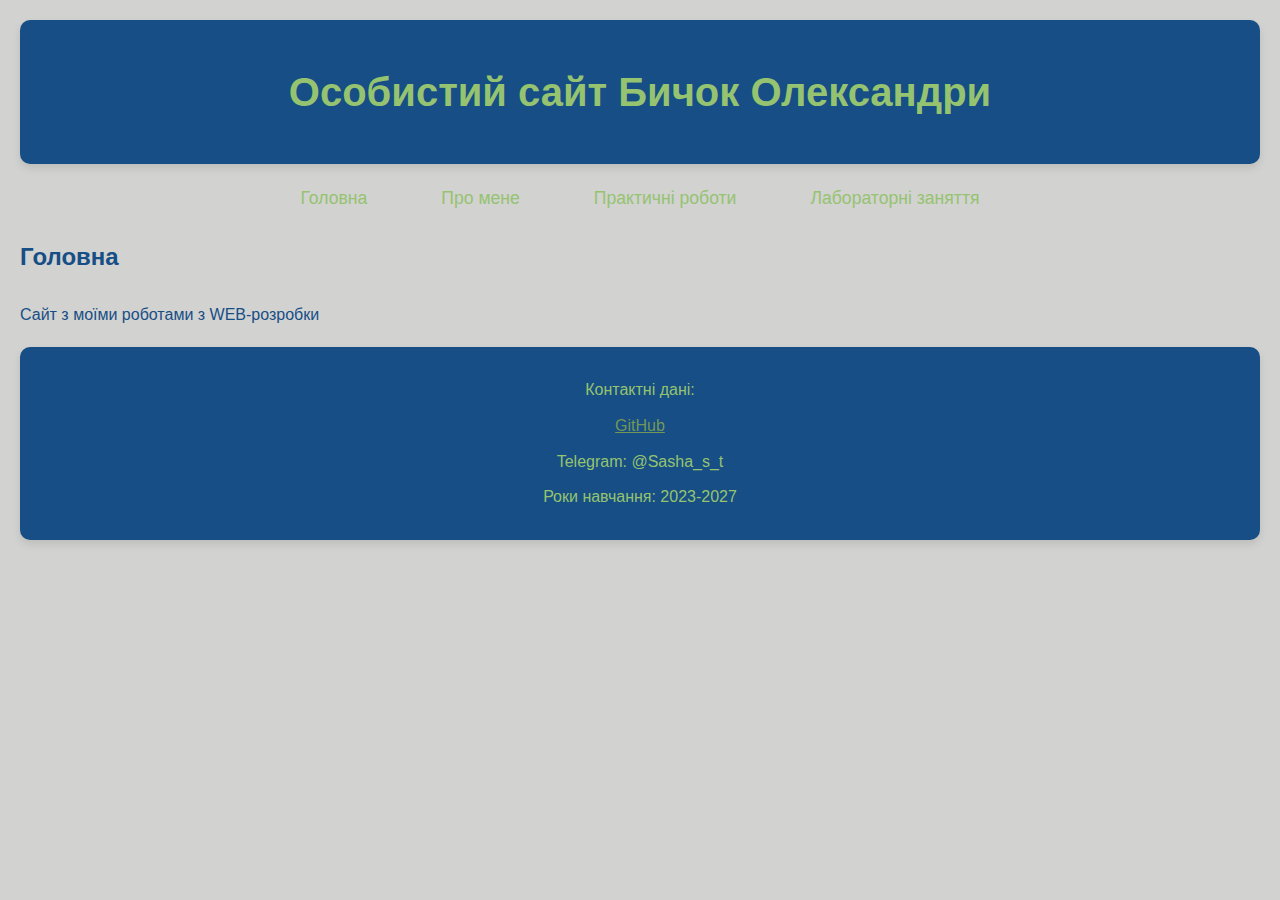
<file: index.html>
<!DOCTYPE html>
<html lang="en">
<head>
    <meta charset="UTF-8">
    <meta name="viewport" content="width=device-width, initial-scale=1.0">
    <title>Особистий сайт Бичок Олександри</title>
    <link rel="stylesheet" href="style.css">
</head>
<header>
    <h1>Особистий сайт Бичок Олександри</h1>
</header>
<body>
    <nav>
        <ul>
            <li><a href="index.html">Головна</a></li>
            <li><a href="about.html">Про мене</a></li>
            <li><a href="practical.html">Практичні роботи</a></li>
            <li><a href="labs.html">Лабораторні заняття</a></li>
        </ul>
    </nav>
    <div>
        <br>
        <h2><p>Головна</p></h2>
        <br>
        Сайт з моїми роботами з WEB-розробки
    </div>
    <footer>
        <p>Контактні дані:</p>
        <p><a href="https://github.com/AleksaB2808">GitHub</a></p>
        <p>Telegram: @Sasha_s_t</p>
        <p>Роки навчання: 2023-2027</p>
    </footer>
</body>
</html>
</file>
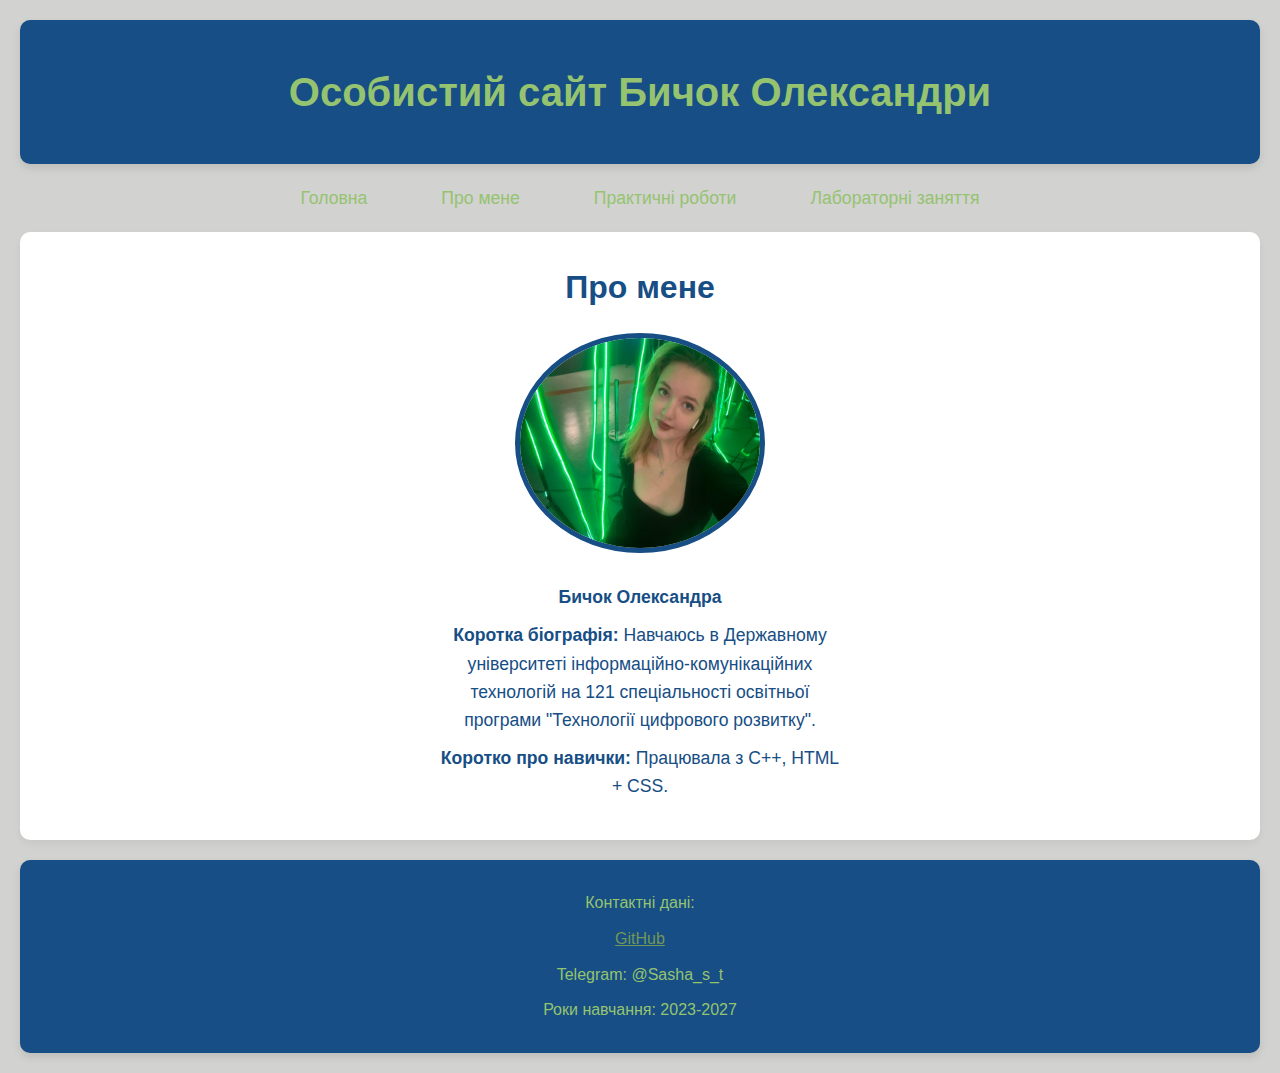
<file: about.html>
<!DOCTYPE html>
<html lang="en">
<head>
    <meta charset="UTF-8">
    <meta name="viewport" content="width=device-width, initial-scale=1.0">
    <title>Про мене</title>
    <link rel="stylesheet" href="style.css">
</head>
<header>
    <h1>Особистий сайт Бичок Олександри</h1>
</header>
<body>
    <nav>
        <ul>
            <li><a href="index.html">Головна</a></li>
            <li><a href="about.html">Про мене</a></li>
            <li><a href="practical.html">Практичні роботи</a></li>
            <li><a href="labs.html">Лабораторні заняття</a></li>
        </ul>
    </nav>
    <section id="about">
        <h2>Про мене</h2>
        <div class="profile-container">
            <img src="photo_2024-12-14_17-23-28.jpg" alt="Моє фото" width="250" height="220">
            <div class="profile-info">
                <p><b>Бичок Олександра</b></p>
                <p><b>Коротка біографія:</b> Навчаюсь в Державному університеті інформаційно-комунікаційних технологій на 121 спеціальності освітньої програми "Технології цифрового розвитку".</p>
                <p><b>Коротко про навички:</b> Працювала з C++, HTML + CSS.</p>
            </div>
        </div>
    </section>  
    <footer>
        <p>Контактні дані:</p>
        <p><a href="https://github.com/AleksaB2808">GitHub</a></p>
        <p>Telegram: @Sasha_s_t</p>
        <p>Роки навчання: 2023-2027</p>
    </footer>
</body>
</html>
</file>
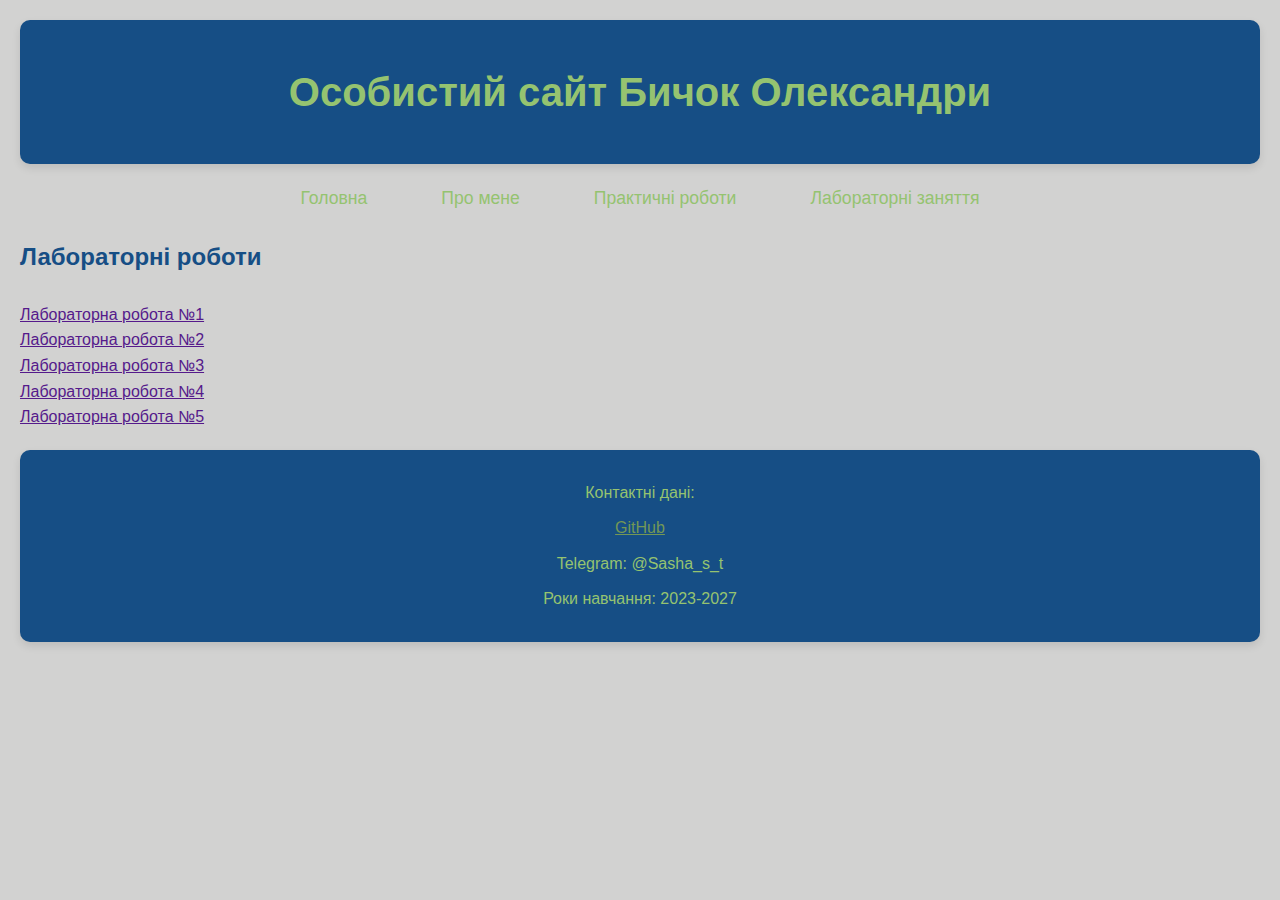
<file: labs.html>
<!DOCTYPE html>
<html lang="en">
<head>
    <meta charset="UTF-8">
    <meta name="viewport" content="width=device-width, initial-scale=1.0">
    <title>Лабораторні роботи</title>
    <link rel="stylesheet" href="style.css">
</head>
<header>
    <h1>Особистий сайт Бичок Олександри</h1>
</header>
<body>
    <nav>
        <ul>
            <li><a href="index.html">Головна</a></li>
            <li><a href="about.html">Про мене</a></li>
            <li><a href="practical.html">Практичні роботи</a></li>
            <li><a href="labs.html">Лабораторні заняття</a></li>
        </ul>
    </nav>
    <div>
        <br>
        <h2><p>Лабораторні роботи</p></h2>
        <br>
        <p><a href="">Лабораторна робота №1</a></p>
        <p><a href="">Лабораторна робота №2</a></p>
        <p><a href="">Лабораторна робота №3</a></p>
        <p><a href="">Лабораторна робота №4</a></p>
        <p><a href="">Лабораторна робота №5</a></p>
    </div>
    <footer>
        <p>Контактні дані:</p>
        <p><a href="https://github.com/AleksaB2808">GitHub</a></p>
        <p>Telegram: @Sasha_s_t</p>
        <p>Роки навчання: 2023-2027</p>
    </footer>
</body>
</html>
</file>
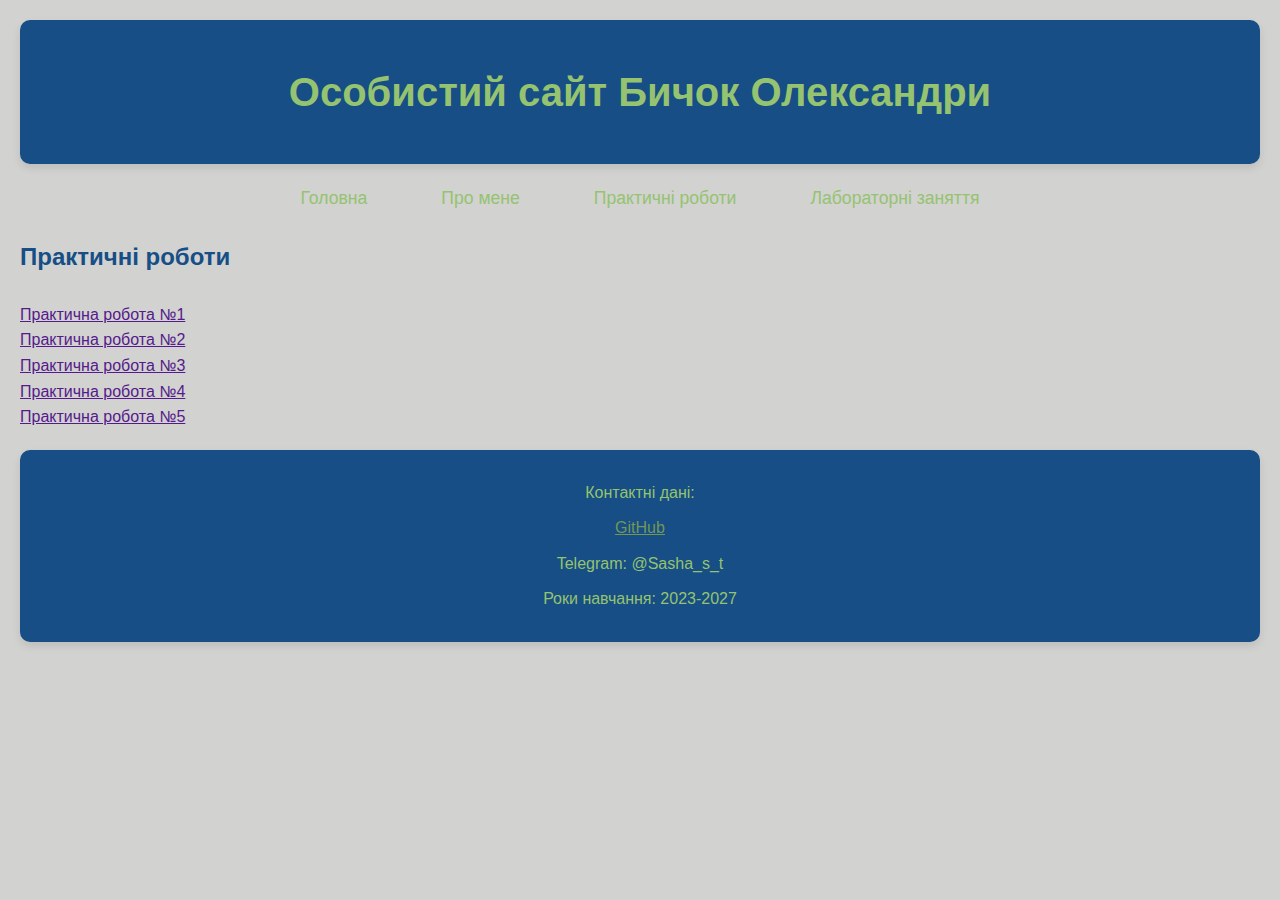
<file: practical.html>
<!DOCTYPE html>
<html lang="en">
<head>
    <meta charset="UTF-8">
    <meta name="viewport" content="width=device-width, initial-scale=1.0">
    <title>Практичні роботи</title>
    <link rel="stylesheet" href="style.css">
</head>
<header>
    <h1>Особистий сайт Бичок Олександри</h1>
</header>
<body>
    <nav>
        <ul>
            <li><a href="index.html">Головна</a></li>
            <li><a href="about.html">Про мене</a></li>
            <li><a href="practical.html">Практичні роботи</a></li>
            <li><a href="labs.html">Лабораторні заняття</a></li>
        </ul>
    </nav>
    <div>
        <br>
        <h2><p>Практичні роботи</p></h2>
        <br>
        <p><a href="">Практична робота №1</a></p>
        <p><a href="">Практична робота №2</a></p>
        <p><a href="">Практична робота №3</a></p>
        <p><a href="">Практична робота №4</a></p>
        <p><a href="">Практична робота №5</a></p>
    </div>
    <footer>
        <p>Контактні дані:</p>
        <p><a href="https://github.com/AleksaB2808">GitHub</a></p>
        <p>Telegram: @Sasha_s_t</p>
        <p>Роки навчання: 2023-2027</p>
    </footer>
</body>
</html>
</file>
<file: style.css>
* {
    margin: 0;
    padding: 0;
    box-sizing: border-box;
}

body {
    font-family: 'Roboto', sans-serif;
    background-color: rgb(210, 210, 209);
    color: #164e85;
    line-height: 1.6;
    padding: 20px;
}

header {
    background-color: #164e85;
    color: rgb(149, 195, 112);
    padding: 40px 20px;
    text-align: center;
    border-radius: 10px;
    box-shadow: 0 4px 8px rgba(0, 0, 0, 0.1);
}

header h1 {
    font-size: 2.5rem;
    font-weight: 700;
}

nav ul {
    display: flex;
    justify-content: center;
    list-style: none;
    margin-top: 20px;
}

nav ul li {
    margin: 0 15px;
}

nav ul li a {
    text-decoration: none;
    color: rgb(149, 195, 112);
    font-size: 1.1rem;
    padding: 8px 20px;
    border: 2px solid transparent;
    transition: all 0.3s;
}

nav ul li a:hover {
    border-bottom: 2px solid #164e85;
    color:#104ac7;
}

section {
    background-color: #fff;
    padding: 30px;
    margin: 20px 0;
    border-radius: 10px;
    box-shadow: 0 4px 8px rgba(0, 0, 0, 0.05);
}

section h2 {
    font-size: 2rem;
    margin-bottom: 20px;
    color: #164e85;
    text-align: center;
}

#about .profile-container {
    display: flex;
    flex-direction: column;
    justify-content: center;
    align-items: center;
    text-align: center;
    margin-top: 20px;
    max-width: 600px;
    margin-left: auto; 
    margin-right: auto;
}

#about img {
    border-radius: 50%;
    border: 5px solid #164e85;
    margin-bottom: 20px;
}

#about .profile-info {
    max-width: 400px;
}

#about p {
    font-size: 1.1rem;
    margin: 10px 0;
}

ul {
    list-style-type: none;
    padding-left: 0;
}

ul li {
    margin-bottom: 15px;
    font-size: 1.1rem;
}

ul li a {
    color: #333;
    text-decoration: none;
    padding: 5px 10px;
    border-radius: 5px;
    transition: background-color 0.3s, color 0.3s;
}

ul li a:hover {
    background-color: #164e85;
    color: #fff;
}

footer {
    text-align: center;
    padding: 20px;
    margin-top: 20px;
    background-color: #164e85;
    color: rgb(149, 195, 112);
    border-radius: 10px;
    box-shadow: 0 4px 8px rgba(0, 0, 0, 0.1);
}

footer p {
    margin: 10px 0;
}

footer a {
    color: rgb(115, 151, 86);
    text-decoration: underline;
}

footer a:hover {
    color: rgb(149, 195, 112);
}
</file>
